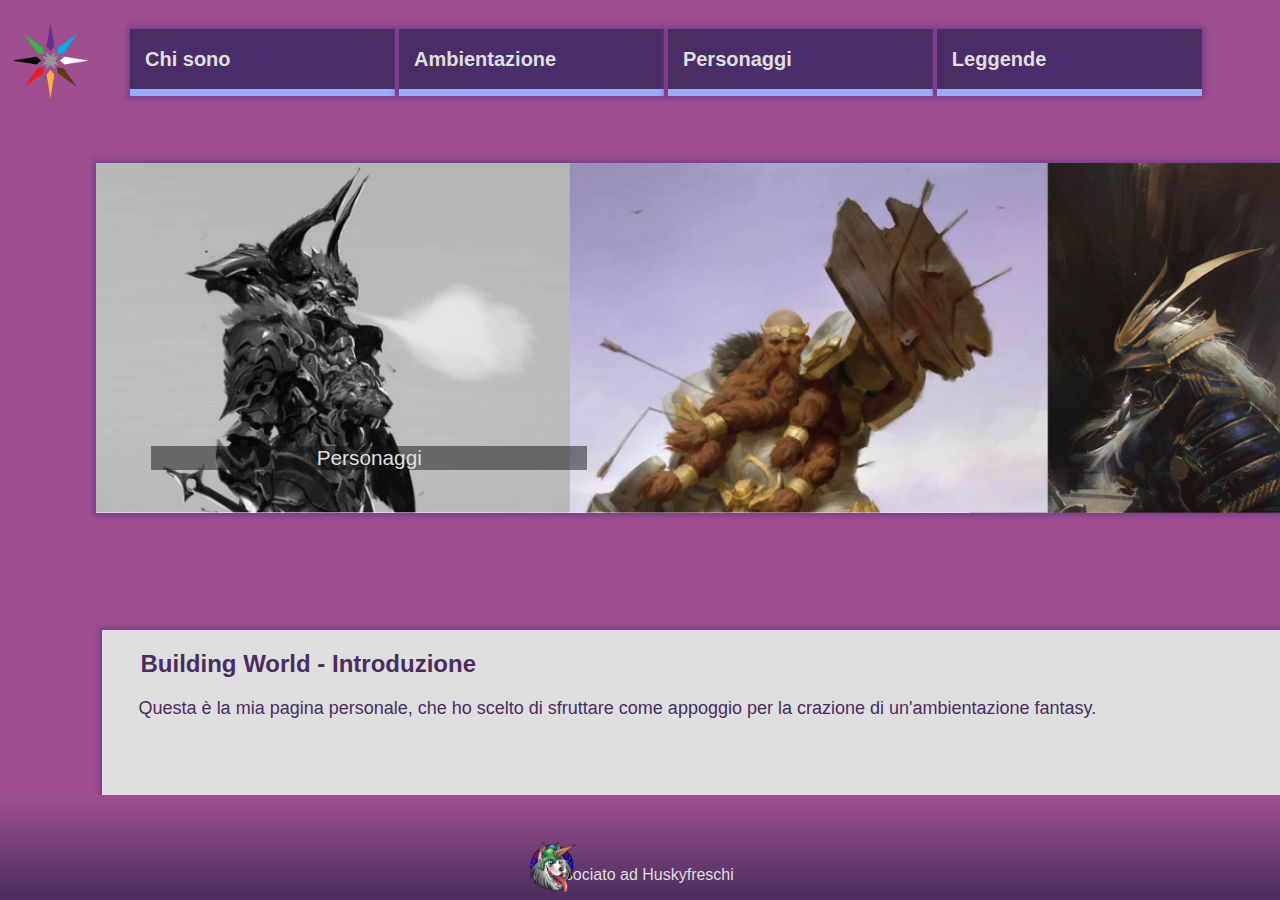
<file: index.html>
<html>
<head>
  <script src="jquery.js"></script>
  <script src="Slider.js"></script>
  <link rel="stylesheet" href="Slider.css">
  <link rel="stylesheet" href="General.css">
  <title>Building world - Home</title>
  <style>
    @keyframes spin {
      from {transform: rotate(0)}
      to {transform: rotate(360deg)}
    }
  </style>
</head>
<body>
  <header>
    <a href="index.html"><img src="Logo.png" id="logo"></img></a>
    <ul id="menu">
      <a href="ChiSono.html"><li>Chi sono</li></a>
      <a href="Ambientazione.html"><li>Ambientazione</li></a>
      <a href="Personaggi.html"><li>Personaggi</li></a>
      <a href="Leggende.html"><li>Leggende</li></a>
    </ul>
  </header>
  <div id="slide">
      <img id="foto1" src=""></img>
      <img id="foto2" src=""></img>
      <p></p>
  </div>
  <block class="testoH">
    <h2>Building World - Introduzione</h2>
    <p>Questa è la mia pagina personale, che ho scelto di sfruttare come appoggio per la crazione di un'ambientazione fantasy.</p>
  </block>
  <footer>
    <img src="Huskyfreschi.png"></img>
    <a href="https://www.twitch.tv/huskyfreschi"><p>Associato ad Huskyfreschi</p></a>
  </footer>
</body>
</html>
</file>
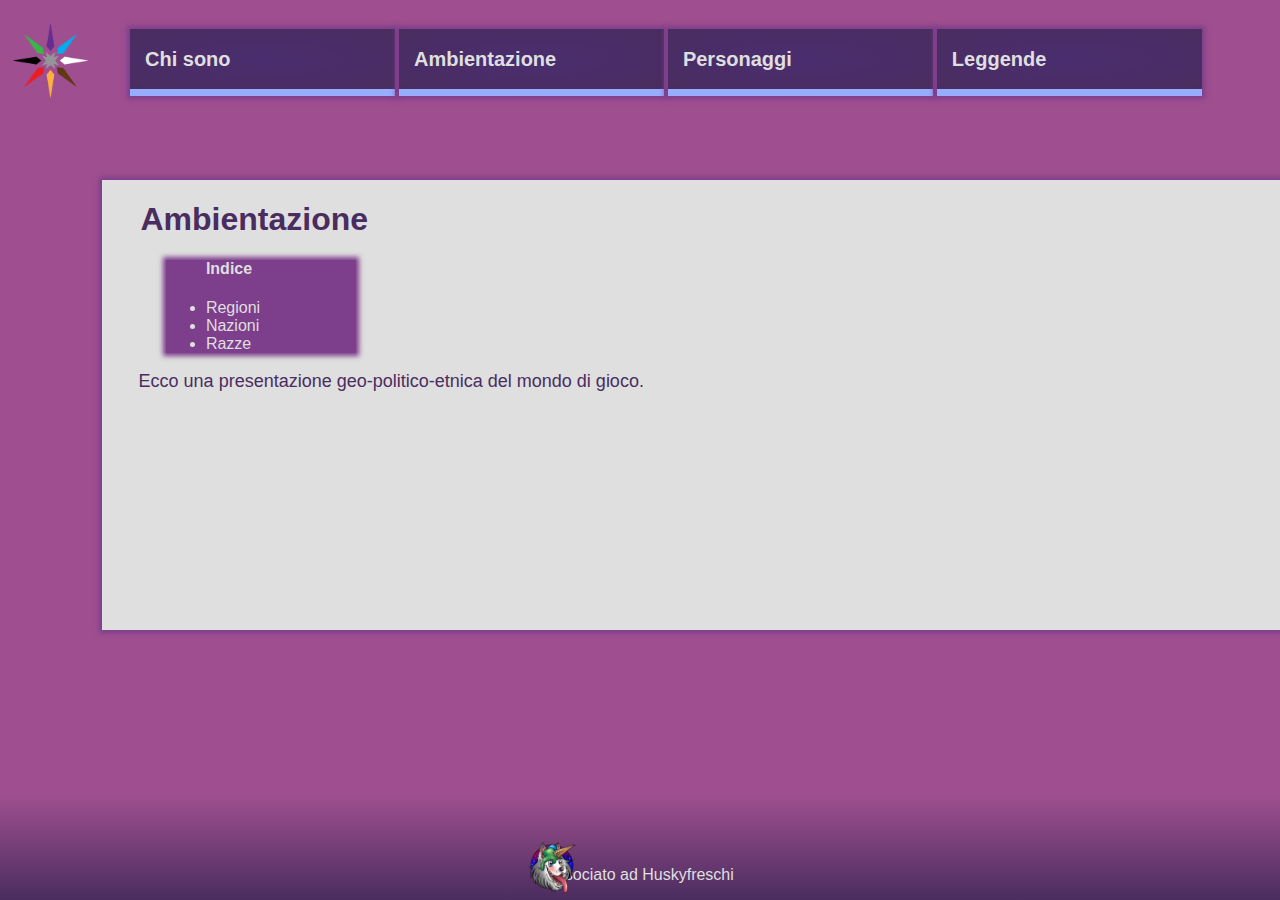
<file: Ambientazione.html>
<html>
<head>
  <script src="jquery.js"></script>
  <link rel="stylesheet" href="General.css">
  <title>Building world - Ambientazione</title>
  <style>
    @keyframes spin {
      from {transform: rotate(0)}
      to {transform: rotate(360deg)}
    }
  </style>
</head>
<body>
  <header>
    <a href="index.html"><img src="Logo.png" id="logo"></img></a>
    <ul id="menu">
      <a href="ChiSono.html"><li>Chi sono</li></a>
      <a href="Ambientazione.html"><li>Ambientazione</li></a>
      <a href="Personaggi.html"><li>Personaggi</li></a>
      <a href="Leggende.html"><li>Leggende</li></a>
    </ul>
  </header>
  <block class="testo">
    <h1>
      Ambientazione
    </h1>
    <ul class="SecList">
      <h4>Indice</h4>
      <li>Regioni</li>
      <li>Nazioni</li>
      <li>Razze</li>
    </ul>
    <p>Ecco una presentazione geo-politico-etnica del mondo di gioco.</p>
  </block>
  <footer>
    <img src="Huskyfreschi.png"></img>
    <a href="https://www.twitch.tv/huskyfreschi"><p>Associato ad Huskyfreschi</p></a>
  </footer>
</body>
</html>
</file>
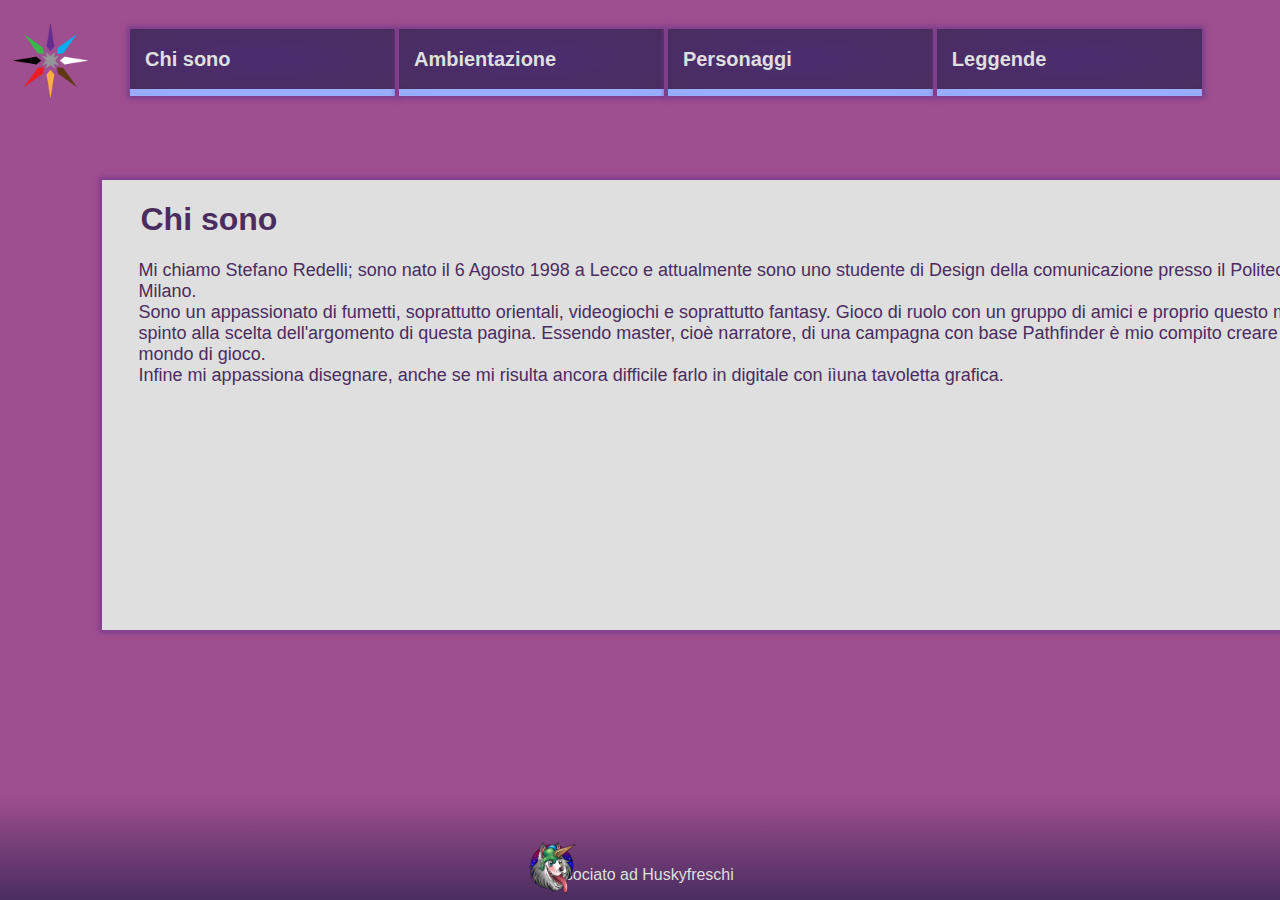
<file: ChiSono.html>
<html>
<head>
  <script src="jquery.js"></script>
  <link rel="stylesheet" href="General.css">
  <title>Building world - Chi sono</title>
  <style>
    @keyframes spin {
      from {transform: rotate(0)}
      to {transform: rotate(360deg)}
    }
  </style>
</head>
<body>
  <header>
    <a href="index.html"><img src="Logo.png" id="logo"></img></a>
    <ul id="menu">
      <a href="ChiSono.html"><li>Chi sono</li></a>
      <a href="Ambientazione.html"><li>Ambientazione</li></a>
      <a href="Personaggi.html"><li>Personaggi</li></a>
      <a href="Leggende.html"><li>Leggende</li></a>
    </ul>
  </header>
  <block class="testo">
    <h1>
      Chi sono
    </h1>
    <p>Mi chiamo Stefano Redelli; sono nato il 6 Agosto 1998 a Lecco e attualmente sono uno studente di Design della comunicazione presso il Politecnico di Milano.<br>
    Sono un appassionato di fumetti, soprattutto orientali, videogiochi e soprattutto fantasy. Gioco di ruolo con un gruppo di amici e proprio questo mi ha spinto alla scelta dell'argomento di questa pagina.
    Essendo master, cioè narratore, di una campagna con base Pathfinder è mio compito creare un mondo di gioco.<br>
    Infine mi appassiona disegnare, anche se mi risulta ancora difficile farlo in digitale con iìuna tavoletta grafica.</p>
  </block>
  <footer>
    <img src="Huskyfreschi.png"></img>
    <a href="https://www.twitch.tv/huskyfreschi"><p>Associato ad Huskyfreschi</p></a>
  </footer>
</body>
</html>
</file>
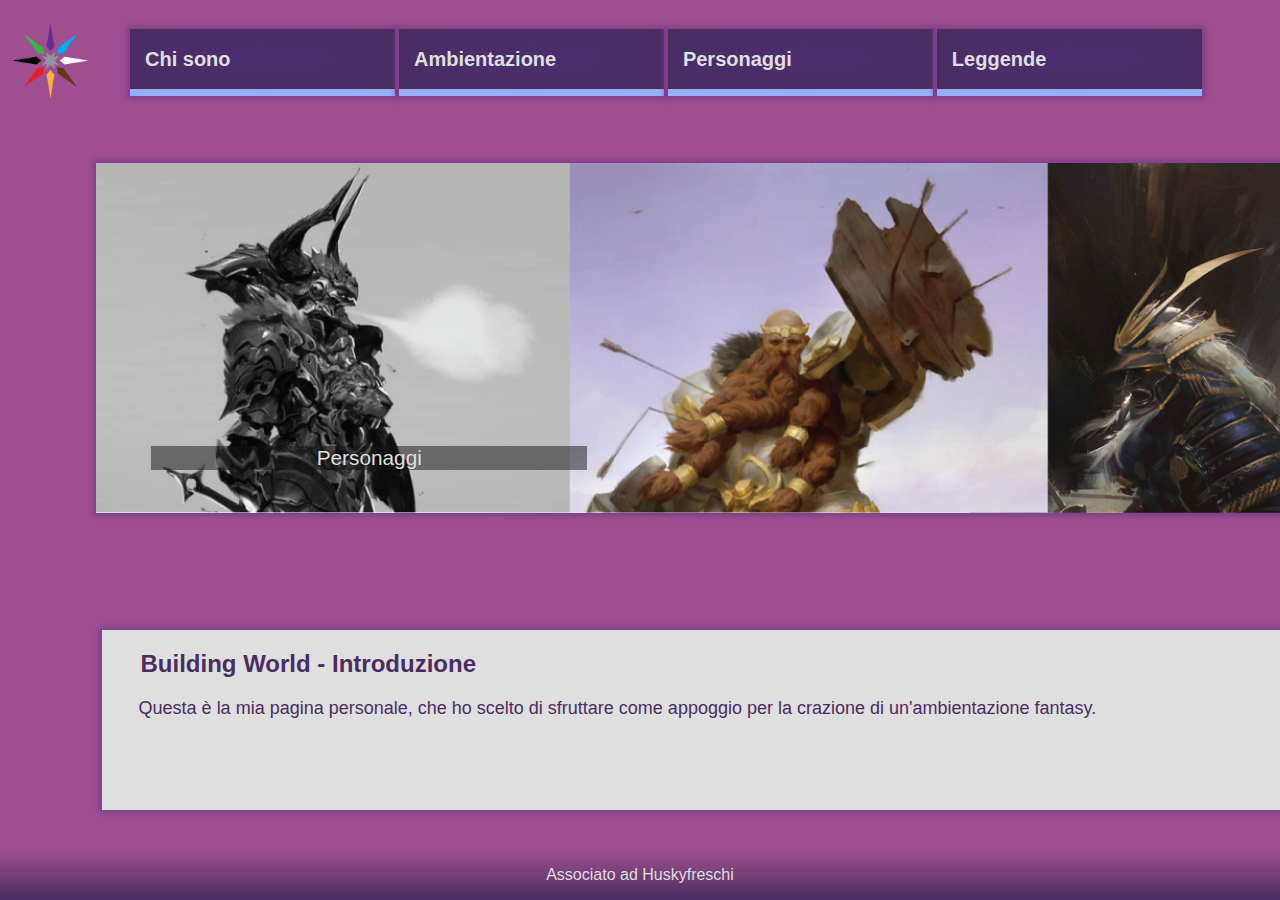
<file: Home.html>
<html>
<head>
  <script src="jquery.js"></script>
  <script src="Slider.js"></script>
  <link rel="stylesheet" href="Slider.css">
  <link rel="stylesheet" href="General.css">
  <title>Building world - Home</title>
  <style>
    @keyframes spin {
      from {transform: rotate(0)}
      to {transform: rotate(360deg)}
    }
  </style>
</head>
<body>
  <header>
    <a href="Home.html"><img src="Logo.png" id="logo"></img></a>
    <ul id="menu">
      <a href="ChiSono.html"><li>Chi sono</li></a>
      <a href="Ambientazione.html"><li>Ambientazione</li></a>
      <a href="Personaggi.html"><li>Personaggi</li></a>
      <a href="Leggende.html"><li>Leggende</li></a>
    </ul>
  </header>
  <div id="slide">
      <img id="foto1" src=""></img>
      <img id="foto2" src=""></img>
      <p></p>
  </div>
  <block class="testoH">
    <h2>Building World - Introduzione</h2>
    <p>Questa è la mia pagina personale, che ho scelto di sfruttare come appoggio per la crazione di un'ambientazione fantasy.</p>
  </block>
  <footer>
    <a href="https://www.twitch.tv/huskyfreschi"><p>Associato ad Huskyfreschi</p></a>
  </footer>
</body>
</html>
</file>
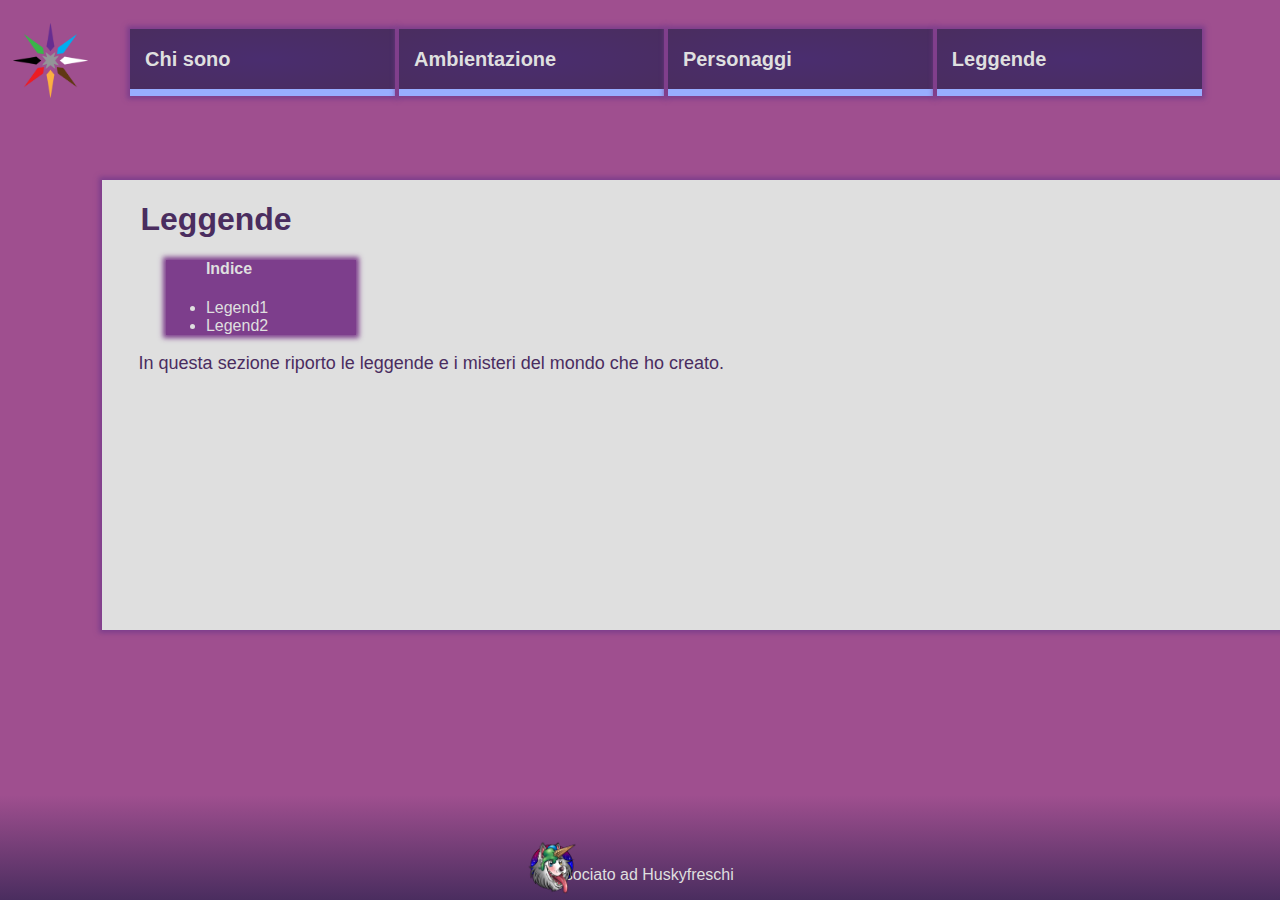
<file: Leggende.html>
<html>
<head>
  <script src="jquery.js"></script>
  <link rel="stylesheet" href="General.css">
  <title>Building world - Leggende</title>
  <style>
    @keyframes spin {
      from {transform: rotate(0)}
      to {transform: rotate(360deg)}
    }
  </style>
</head>
<body>
  <header>
    <a href="index.html"><img src="Logo.png" id="logo"></img></a>
    <ul id="menu">
      <a href="ChiSono.html"><li>Chi sono</li></a>
      <a href="Ambientazione.html"><li>Ambientazione</li></a>
      <a href="Personaggi.html"><li>Personaggi</li></a>
      <a href="Leggende.html"><li>Leggende</li></a>
    </ul>
  </header>
  <block class="testo">
    <h1>
      Leggende
    </h1>
    <ul class="SecList">
      <h4>Indice</h4>
      <li>Legend1</li>
      <li>Legend2</li>
    </ul>
    <p>In questa sezione riporto le leggende e i misteri del mondo che ho creato.</p>
  </block>
  <footer>
    <img src="Huskyfreschi.png"></img>
    <a href="https://www.twitch.tv/huskyfreschi"><p>Associato ad Huskyfreschi</p></a>
  </footer>
</body>
</html>
</file>
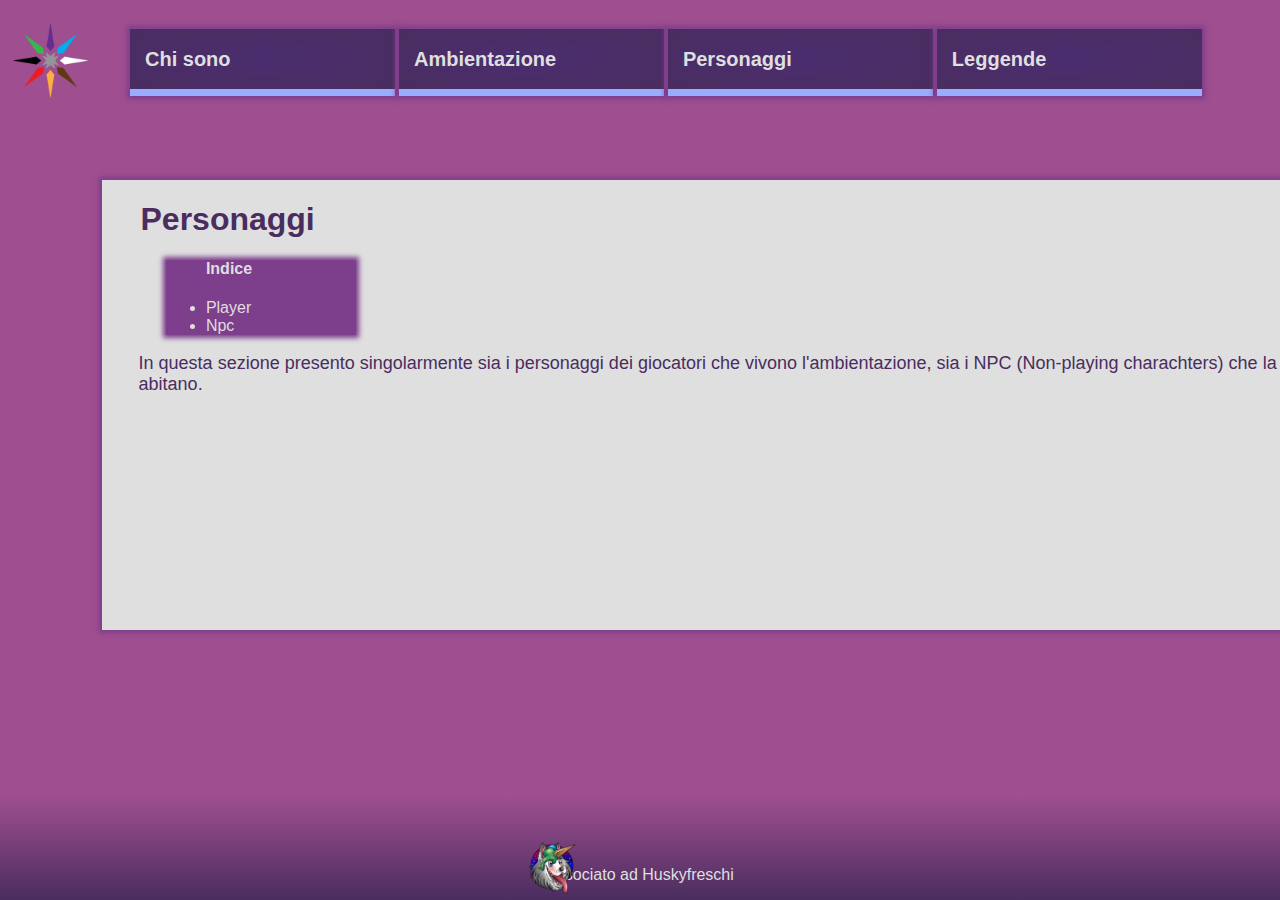
<file: Personaggi.html>
<html>
<head>
  <script src="jquery.js"></script>
  <link rel="stylesheet" href="General.css">
  <title>Building world - Personaggi</title>
  <style>
    @keyframes spin {
      from {transform: rotate(0)}
      to {transform: rotate(360deg)}
    }
  </style>
</head>
<body>
  <header>
    <a href="index.html"><img src="Logo.png" id="logo"></img></a>
    <ul id="menu">
      <a href="ChiSono.html"><li>Chi sono</li></a>
      <a href="Ambientazione.html"><li>Ambientazione</li></a>
      <a href="Personaggi.html"><li>Personaggi</li></a>
      <a href="Leggende.html"><li>Leggende</li></a>
    </ul>
  </header>
  <block class="testo">
    <h1>
      Personaggi
    </h1>
    <ul class="SecList">
      <h4>Indice</h4>
      <li>Player</li>
      <li>Npc</li>
    </ul>
    <p>In questa sezione presento singolarmente sia i personaggi dei giocatori che vivono l'ambientazione, sia i NPC (Non-playing charachters) che la abitano.</p>
  </block>
  <footer>
    <img src="Huskyfreschi.png"></img>
    <a href="https://www.twitch.tv/huskyfreschi"><p>Associato ad Huskyfreschi</p></a>
  </footer>
</body>
</html>
</file>
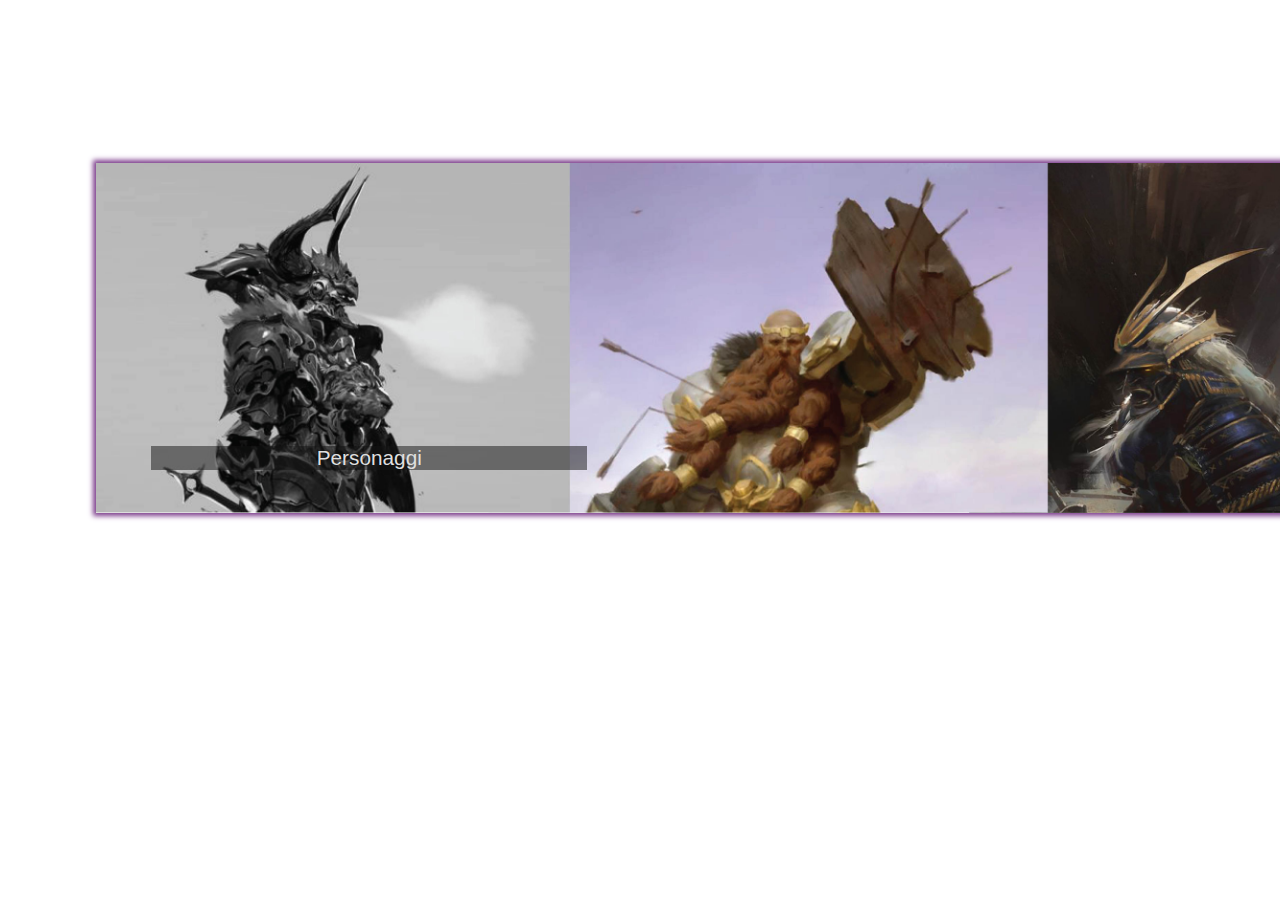
<file: Slider.html>
<html>
<head>
  <script src="jquery.js"></script>
  <script src="Slider.js"></script>
  <link rel="stylesheet" href="Slider.css">
  <title>tryslider</title>
</head>
<body>
  <div id="slide">
      <img id="foto1" src=""></img>
      <img id="foto2" src=""></img>
      <p></p>
  </div>
</body>
</html>
</file>
<file: Slider.css>
#slide{
    /* parametro obbligatorio */
    overflow:hidden;
    /* qui potete personalizzare la dimensione , la posizione e l'aspetto */
    width:1320px;height:350px;
    position:relative;
    top:17.5%;left:7%;
    background:white;
    box-shadow: 0px 0px 5px 3px rgba(125, 62, 140, 1);
   }

   #slide p{
    /* qui potete personalizzare il testo */
    font-family: Corbel, sans-serif;
    font-size:130%;
    text-align:center;
    position:relative;
    width: auto;
    max-width: 33%;
    min-width:100px;
    height:auto;
    min-height: 20px;
    top:75%;left:55px;
    padding:0px;
    background:rgba(20,20,20,0.5);
    color: #dfdfdf;
    /* parametro obbligatorio */
    opacity:0;
   }

   /* gli stili definiti qui di seguito non devono essere modificati ! */
   #slide img{
    width:100%;height:100%;
    position:absolute;
    top:0px;left:0px;
   }
   #slide p{
    opacity:1;
   }
</file>
<file: General.css>
body{
  background-color: #9f4f8f
}
#logo{
  width: 75px; height: 75px;
  position: absolute;
  top: 2.5%; left: 1%;
  animation: spin 20s infinite linear;
}

ul#menu {
    position: absolute;
    left: 10%; top: 3%;
    font-family: Corbel, sans-serif;
    font-size: 20px;
    width: 90%;
    margin: 0;
    padding: 0;
    list-style: none;
}

ul#menu a {
    background: content-box radial-gradient(#4a2d6f, #4a2d5f);
    background-color: #4a2d5f;
    border-bottom: 7px solid #98adff;
    display: block;
    text-decoration: none;
    box-shadow: 0px 0px 5px 3px rgba(125, 62, 140, 1);
    width: 23%;
    height: 60px;
    margin: 2px;
    float: left; /* elementi su singola riga */
}

ul#menu a li {
    color: #dfdfdf;
    display: block;
    font-weight: bold;
    line-height: 30px;
    position: relative;
    top: 15px; left: 15px;
    width: 150px;
    height: 30px;
}

ul#menu a.active, ul#menu a:hover {
    background: content-box radial-gradient(#98adff, #988fff);
    background-color: #98adff;
    border-bottom: 5px solid #4a2d5f;
}

footer{
  position: absolute;
  bottom: 0%; left: 0%;
  width: 100%;
  min-height: 40px;
  border: 0px;
  padding: 0px;
  background-image: linear-gradient(to bottom,  #9f4f8f 0%, #4a2d5f 100%)
}

footer p{
  text-align: center;
  font-family: Corbel, sans-serif;
  color: #dfdfdf;
}

footer a{
  text-decoration: none;
}

footer img{
  position: relative;
  align-items: center;
  width: 55px; height: 55px;
  top: 45px;
  left: 41%;
}

block p{
  font-size: 18px;
  position: relative;
  left: 2.85%;
  max-width: 95%;
}

h2, h1{
  position: relative;
  top: 2.5%; left: 3%;
}

.testo{
  font-family: Corbel, sans-serif;
  color: #4a2d5f;
  background-color: #dfdfdf;
  display: block;
  width: 1270px;
  height: auto;
  min-height: 50%;
  position: absolute;
  top: 20%; left: 8%;
  box-shadow: 0px 0px 5px 3px rgba(125, 62, 140, 1);
}

.SecList{
  font-family: Corbel, sans-serif;
  color: #dfdfdf;
  background-color: #7d3e8c;
  display: block;
  width: 150px;
  height: auto;
  min-height: 20%;
  position: relative;
  top: 20%; left: 5%;
  box-shadow: 0px 0px 5px 3px rgba(125, 62, 140, 1);
}

.testoH{
  font-family: Corbel, sans-serif;
  color: #4a2d5f;
  background-color: #dfdfdf;
  display: block;
  width: 1270px;
  height: auto;
  min-height: 20%;
  position: absolute;
  top: 70%; left: 8%;
  box-shadow: 0px 0px 5px 3px rgba(125, 62, 140, 1);
}
</file>
